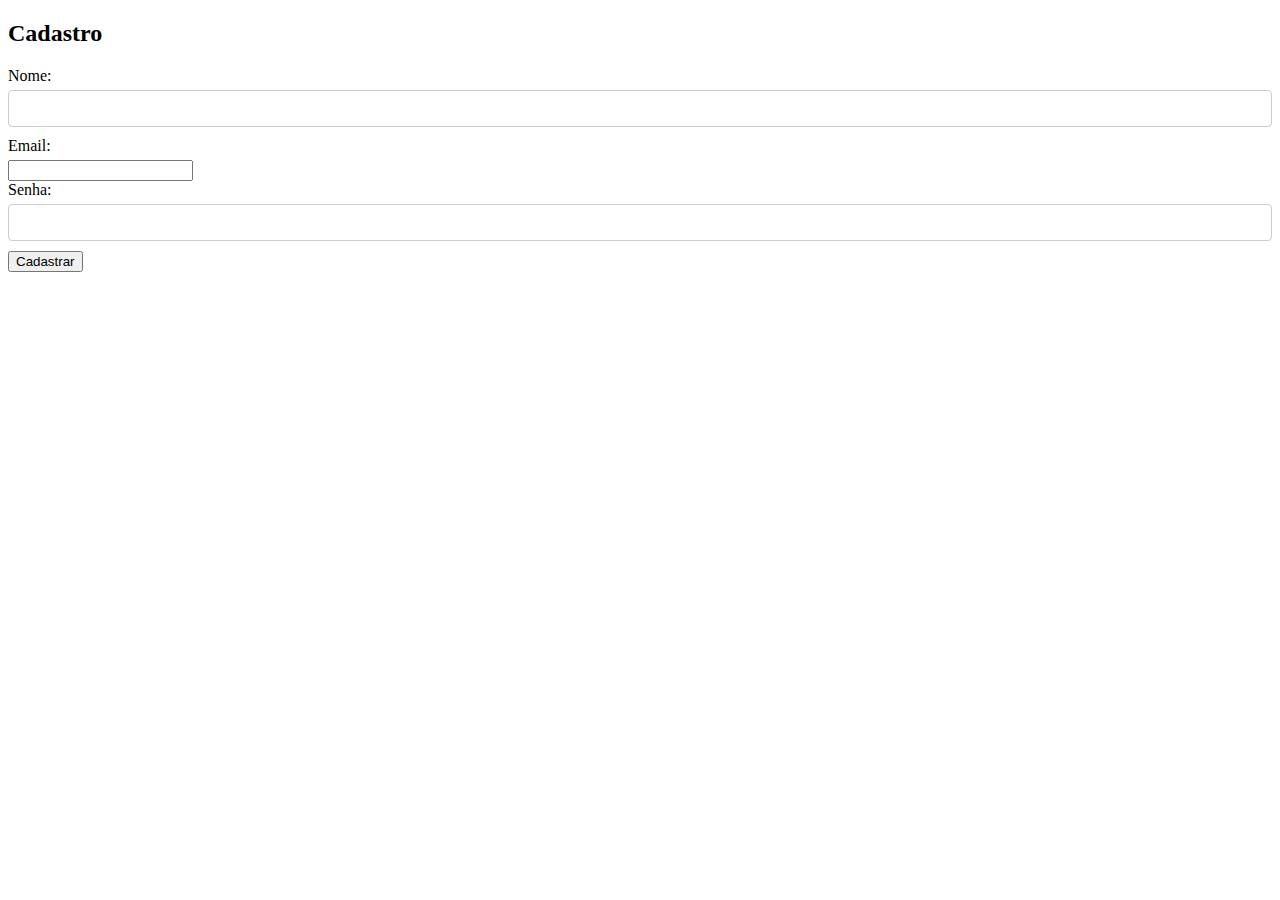
<file: templates/index.html>
<!DOCTYPE html>
<html lang="pt-br">
<head>
<meta charset="UTF-8">
<meta name="viewport" content="width=device-width, initial-scale=1.0">
<link rel="stylesheet" href="/static/style.css">
<title>Cadastro</title>
</head>
<body>

    <form action="#" method="post">
        <h2>Cadastro</h2>
        <label for="nome">Nome:</label>
        <input type="text" id="nome" name="nome" required>
        <label for="email">Email:</label>
        <input type="email" id="email" name="email" required>
        <label for="senha">Senha:</label>
        <input type="password" id="senha" name="senha" required>
        <input type="submit" value="Cadastrar">
    </form>

</body>
</html>
</file>
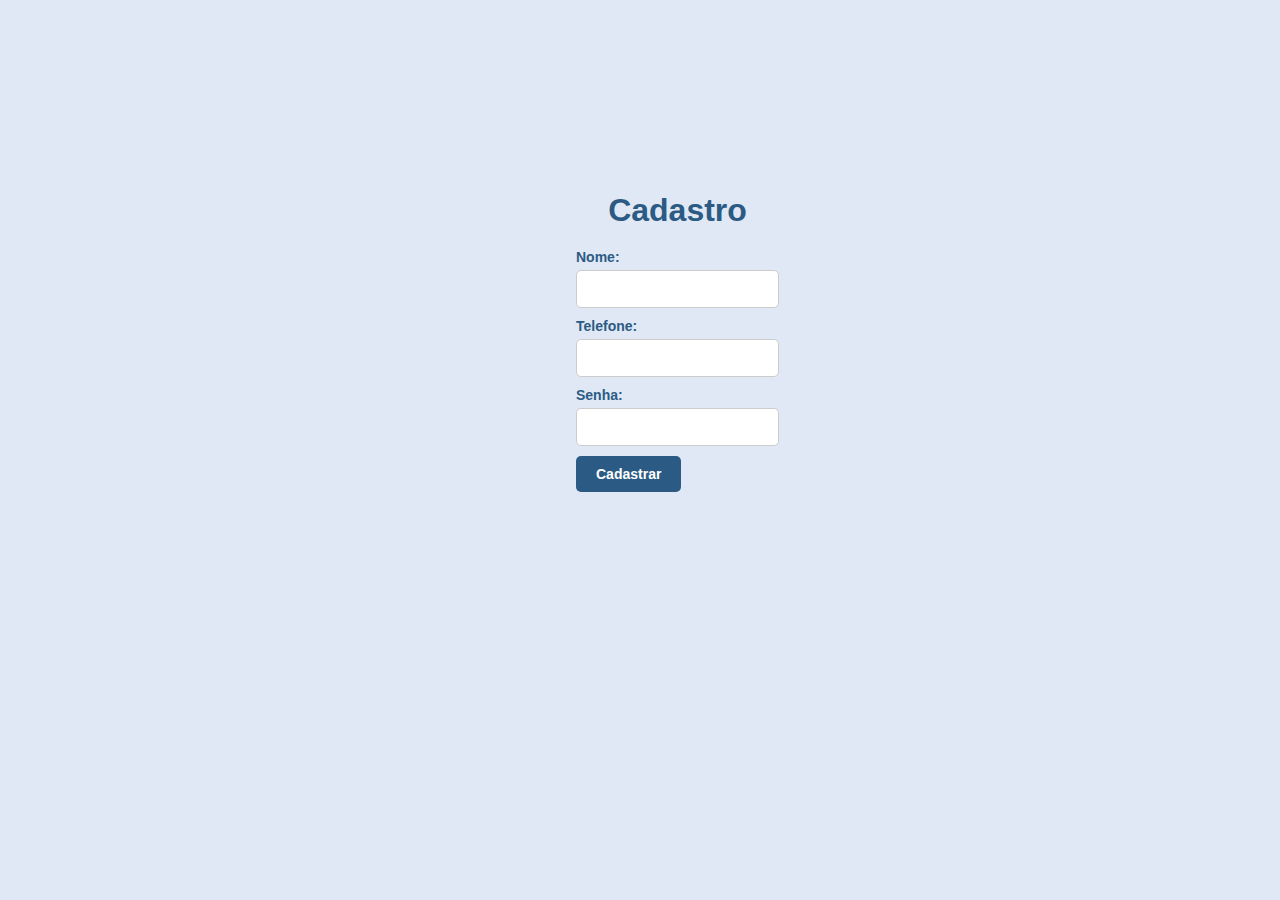
<file: templates/cadastro.html>
<!DOCTYPE html>
<html lang="pt-br">
<head>
<meta charset="UTF-8">
<meta name="viewport" content="width=device-width, initial-scale=1.0">
<link rel="stylesheet" href="/static/style.css">
<title>Cadastro</title>
<style>
body {
  background-color: #e0e8f5;
  display: inline-block;
  justify-content: center;
  align-items: center;
  height: 100%;
  margin-top: 15%;
  margin-left: 45%;
  font-family: Arial, sans-serif;
}

.container {
  background-color: #f0f5fa;
  padding: 20px;
  border-radius: 5px;
  box-shadow: 0px 0px 10px rgba(0, 0, 0, 0.1);
  width: 300px;
  text-align: center;
}

h1 {
  color: #2b5b84;
  margin-bottom: 20px;
  margin-top: 0;
}

label {
  display: block;
  margin-bottom: 5px;
  color: #2b5b84;
  font-size: 14px;
  font-weight: bold;
}

input[type="text"],
input[type="tel"],
input[type="password"] {
  width: 100%;
  padding: 10px;
  margin-bottom: 10px;
  border: 1px solid #ccc;
  border-radius: 5px;
  box-sizing: border-box;
  font-size: 14px;
}

button[type="submit"] {
  background-color: #2b5b84;
  color: #fff;
  padding: 10px 20px;
  border: none;
  border-radius: 5px;
  cursor: pointer;
  font-size: 14px;
  font-weight: bold;
}

button[type="submit"]:hover {
  background-color: #1e415e;
}
</style>
</head>

<body>

    <h1>Cadastro</h1>
    <form action="/" method="post">
      <label for="nome">Nome:</label>
      <input type="text" name="nome" id="nome" required>
      <br>
      <label for="telefone">Telefone:</label>
      <input type="tel" name="telefone" id="telefone" required>
      <br>
      <label for="senha">Senha:</label>
      <input type="password" name="senha" id="senha" required>
      <br>
      <button type="submit" action="/login">Cadastrar</button>
    </form>

</body>
</html>
</file>
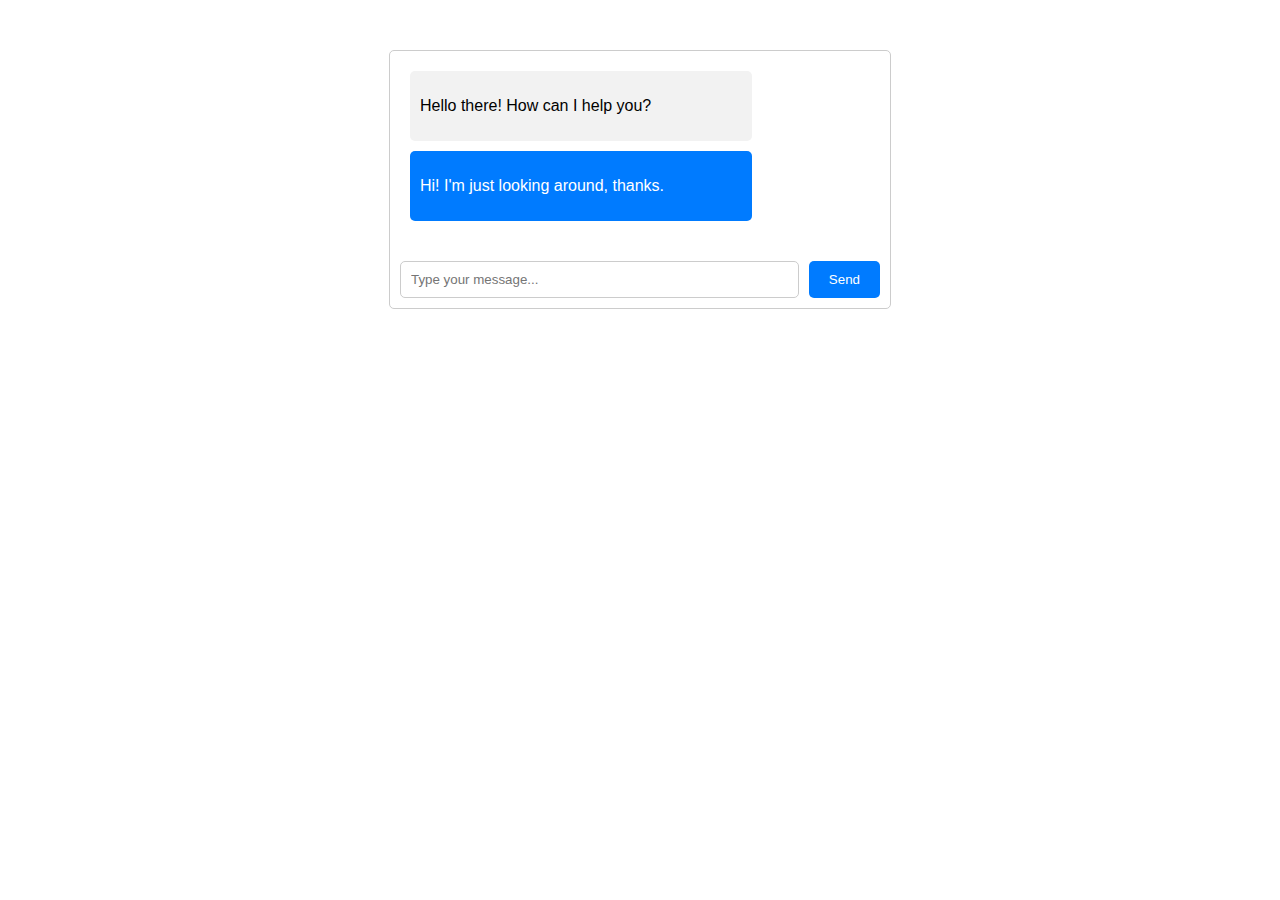
<file: templates/teste.html>
<!DOCTYPE html>
<html lang="en">
<head>
  <meta charset="UTF-8">
  <meta name="viewport" content="width=device-width, initial-scale=1.0">
  <title>Chat</title>
  <style>
    body {
      font-family: Arial, sans-serif;
      margin: 0;
      padding: 0;
    }

    .chat-container {
      max-width: 500px;
      margin: 50px auto;
      border: 1px solid #ccc;
      border-radius: 5px;
    }

    .chat-box {
      padding: 20px;
      overflow-y: scroll;
      max-height: 300px;
    }

    .message {
      margin-bottom: 10px;
      padding: 10px;
      border-radius: 5px;
      max-width: 70%;
    }

    .received {
      background-color: #f2f2f2;
      align-self: flex-start;
    }

    .sent {
      background-color: #007bff;
      color: #fff;
      align-self: flex-end;
    }

    .input-box {
      display: flex;
      padding: 10px;
    }

    .input-box input {
      flex: 1;
      padding: 10px;
      border: 1px solid #ccc;
      border-radius: 5px;
      margin-right: 10px;
    }

    .input-box button {
      padding: 10px 20px;
      background-color: #007bff;
      color: #fff;
      border: none;
      border-radius: 5px;
      cursor: pointer;
    }

    .input-box button:hover {
      background-color: #0056b3;
    }
  </style>
</head>
<body>
  <div class="chat-container">
    <div class="chat-box">
      <div class="message received">
        <p>Hello there! How can I help you?</p>
      </div>
      <div class="message sent">
        <p>Hi! I'm just looking around, thanks.</p>
      </div>
      <!-- More messages can be added here -->
    </div>
    <div class="input-box">
      <input type="text" placeholder="Type your message...">
      <button>Send</button>
    </div>
  </div>
</body>
</html>
</file>
<file: static/style.css>
form {
    margin-bottom: 20px;
  }
  
  label {
    display: block;
    margin-bottom: 5px;
  }
  
  input[type="text"],
  input[type="tel"],
  input[type="password"] {
    width: 100%;
    padding: 10px;
    margin-bottom: 10px;
    border: 1px solid #ccc;
    border-radius: 4px;
    box-sizing: border-box;
  }
  
  input[type="text"]:focus,
  input[type="tel"]:focus,
  input[type="password"]:focus {
    outline: none;
    box-shadow: 0 0 2px 1px #007bff;
  }
  
  button {
    background-color: #007bff;
    color: #fff;
    padding: 10px 20px;
    border: none;
    border-radius: 4px;
    cursor: pointer;
  }
  
  button:hover {
    background-color: #0062cc;
  }
  
  button:disabled {
    background-color: #c0c0c0;
    cursor: not-allowed;
  }
  
  h1 {
    text-align: center;
    margin-bottom: 20px;
  }
  
  p {
    text-align: center;
    margin-top: 20px;
  }
  
  a {
    color: #007bff;
    text-decoration: none;
  }
  
  a:hover {
    text-decoration: underline;
  }
</file>
